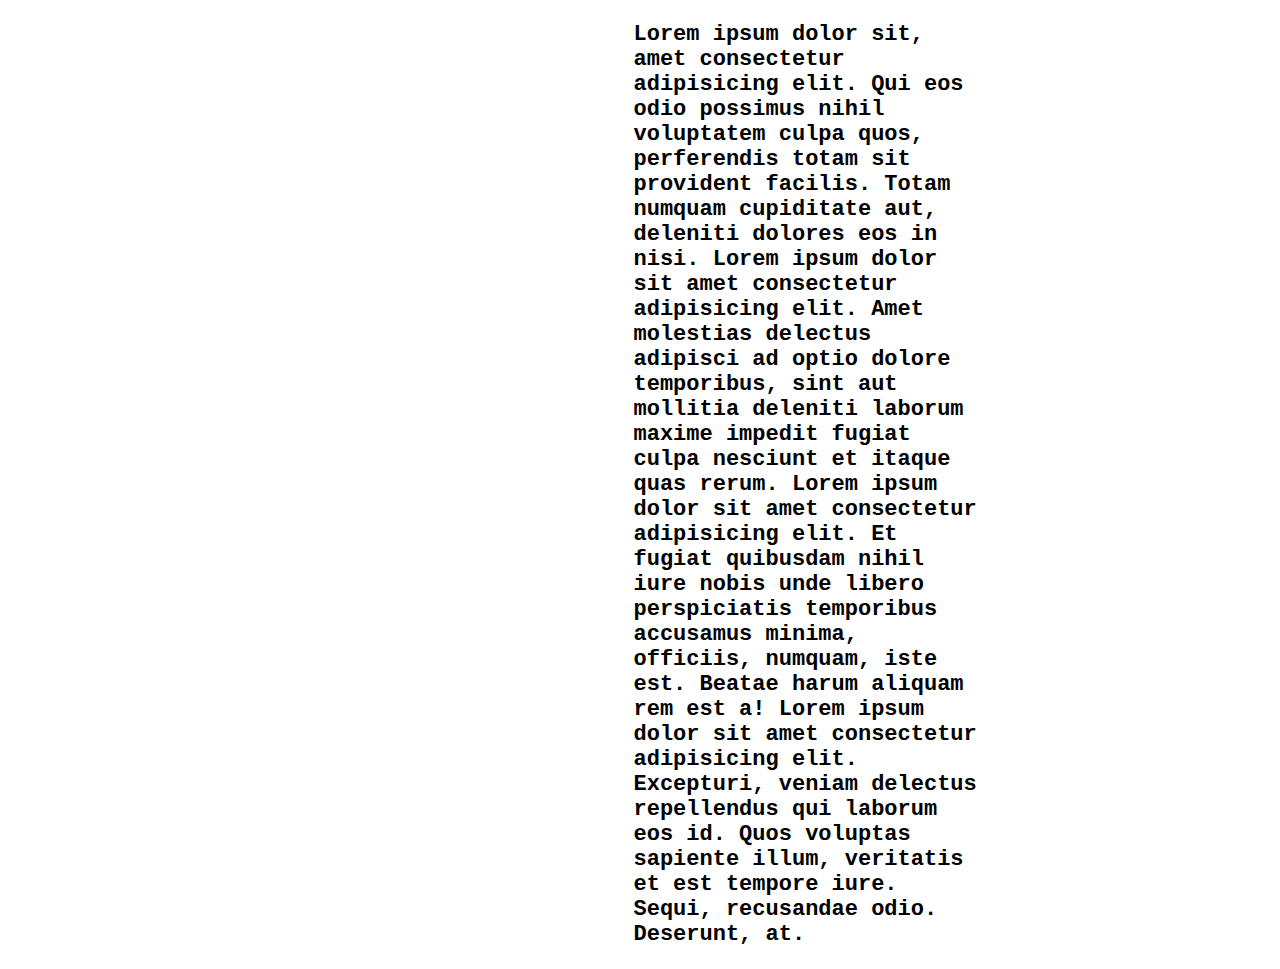
<file: index2.html>
<!DOCTYPE html>
<html lang="en">

<head>
    <meta charset="UTF-8">
    <meta http-equiv="X-UA-Compatible" content="IE=edge">
    <meta name="viewport" content="width=device-width, initial-scale=1.0">
    <link rel="stylesheet" href="styles2.css">

    <title>ScrollbarContainer</title>
</head>

<body>
    <!-- scrollbarContainer -->
    <div class="container">
        <p class="overflow">
            Lorem ipsum dolor sit, amet consectetur adipisicing elit. Qui eos odio possimus nihil voluptatem culpa quos, perferendis totam sit provident facilis. Totam numquam cupiditate aut, deleniti dolores eos in nisi. Lorem ipsum dolor sit amet consectetur adipisicing
            elit. Amet molestias delectus adipisci ad optio dolore temporibus, sint aut mollitia deleniti laborum maxime impedit fugiat culpa nesciunt et itaque quas rerum.
            Lorem ipsum dolor sit amet consectetur adipisicing elit. Et fugiat quibusdam nihil iure nobis unde libero perspiciatis temporibus accusamus minima, officiis, numquam, iste est. Beatae harum aliquam rem est a!
            Lorem ipsum dolor sit amet consectetur adipisicing elit. Excepturi, veniam delectus repellendus qui laborum eos id. Quos voluptas sapiente illum, veritatis et est tempore iure. Sequi, recusandae odio. Deserunt, at.
        </p>
    </div>
    <!-- /scrollbarContainer -->

</body>

</html>
</file>
<file: styles2.css>
html {
    width: 100%;
    height: 100%;
    display: flex;
}

body {
    display: flex;
    margin: auto;
    font-size: 22px;
    font-weight: 600;
    font-family: 'Courier New', Courier, monospace;
}


/* ScrollBar */

.container {
    background-color: #fff;
    width: 13px;
}

::-webkit-scrollbar {
    width: 12px;
}

::-webkit-scrollbar-track {
    box-shadow: inset 0 0 6px rgba(0, 0, 0, 0.3);
    border-radius: 10px;
}

::-webkit-scrollbar-thumb {
    background-color: rgb(117, 221, 92);
    border-radius: 10px;
    box-shadow: inset 0 0 6px rgba(0, 0, 0, 0.5);
}

.overflow {
    min-width: 350px;
    min-height: 250px;
}


/* .ScrollBar */
</file>
